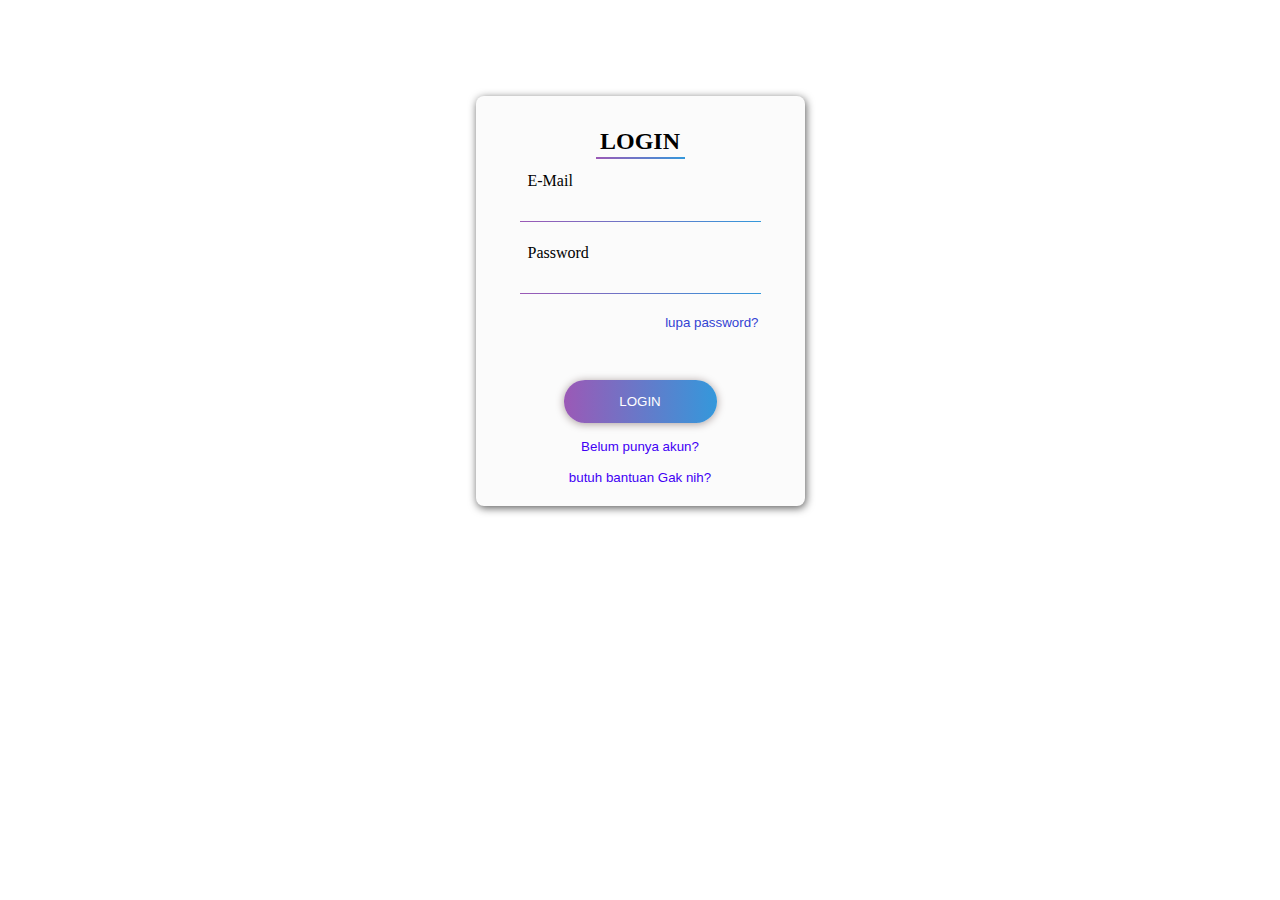
<file: Index.html>
﻿
<!DOCTYPE html>
<head>
     <meta charset="utf-8"/>
	 <meta http-equiv="X-UA-compatible" content="IE-edge"/>
	 <title>card</title>
	 <link rel="stylesheet" type="text/css" href="style1.css">
	 <meta name="viewport" content="widht" : device-width,initial-scale=1.0/>
	 
</head>
<body>

   <div id="card">
     <div id="card-content">
	    <div id="card-title">
		    <center><h2>LOGIN</h2></center>
			<div class="underline-title">
			
			</div>

		</div>
		<form method="post" class="form">
		    <label for="user-Email" style="padding-top: 13px">&nbsp;
		    E-Mail
	     </label>
			
		    <span><input id="user-email" class="form-content" type="email" name="email" autocomplete="on" required/></span>

		    <div class="form-border"></div>
		
     		<label for="user-password" style="padding-top: 22px">&nbsp; Password
		 </label>
		
		    <input id="user-pasword" class="form-content" type="password" name="password" required/>
		    <div class="form-border"></div>
		    <a href="#"><br>

		    <legend id="forgot-pass">lupa password?</legend>

			</a>
		    <input id="submit-btn" type="submit" name="submit" value="LOGIN">
			<a href="#" id="signup">Belum punya akun?</a>
			<a href="index2.html" id="signup" target="index2.html">butuh bantuan Gak nih?</a>
			
	</form>
	
	</div>
	
	</div>

</body>
</html>
</file>
<file: style1.css>
a{
	text-decoration: none;
	margin: 0px;
	padding: 0px;
 }
 #body{
	 background:rgba(0, 0, 0, 0.65); -webkit-linear-gradient : (buttom #1296ee #873ca5);
	 background-repeat : no-repeat;

 }
 #label{
	 font-family: "Raleway",sans-serif;
	 font-size: 11pt;
 }
 #forgot-pass{
	 color: #3343d3;
	 font-family: "raleway",sans-serif;
	 font-size: 10pt;
	 margin-top: 3px;
	 text-align: right;
	 
 }
 #card {
	 background: #fbfbfb;
	 border-radius: 8px;
	 box-shadow: 1px 2px 8px rgba(0, 0, 0, 0.65);
	 height: 410px;
	 margin: 6rem auto 8.1rem auto;
	 width: 329px;
	 
 }
 #card-content{
	 padding: 12px 44px;
	 
 }
 #card_title{
	 font-family: "raleway thin",sans-serif;
	 letter-spacing: 4px;
	 padding-bottom: 23px;
	 padding-top: 13px;
	 text-align: center;
	 
	 
	 
 }
 #signup{
	 color: #4100f5;
	 font-family: "raleway",sans-serif;
	 font-size: 10pt;
	 margin-top: 16px;
	 text-align: center;
	 
 }
 #submit-btn{
	 background: -webkit-linear-gradient(right,#3498db,#9b59b6);
	 border: none;
	 border-radius: 21px;
	 box-shadow: 0px 1px 8px #a79b9b;
	 cursor: pointer;
	 color: white;
	 font-family: "raleway semibold",sans-serif;
	 height: 42.3px;
	 margin: 0 auto;
	 margin-top: 50px;
	 transition: 0.25s;
	 width: 153px;
	 
 }
 .submit-btn:hover{
	 box-shadow: 0px 1px 18px #fbfbfb;
	 
 }.form{
	 align-items: left;
	 display: flex;
	 flex-direction: column;	 
	 
 }
 .form-border{
	 height: 1px;
	 width: 100%;
	 background: -webkit-linear-gradient(right,#3498db,#9b59b6);
	 
 }
 .form-content{
	 background: #fbfbfb;
	 border: none;
	 outline: none;
	 padding-top: 15px;
	 
	 
 }
 .underline-title{
     background: -webkit-linear-gradient(right,#3498db,#9b59b6);
     height: 2px;
	 margin: -1.1rem auto 0 auto;
	 width: 89px;
	 
	 
 }
</file>
